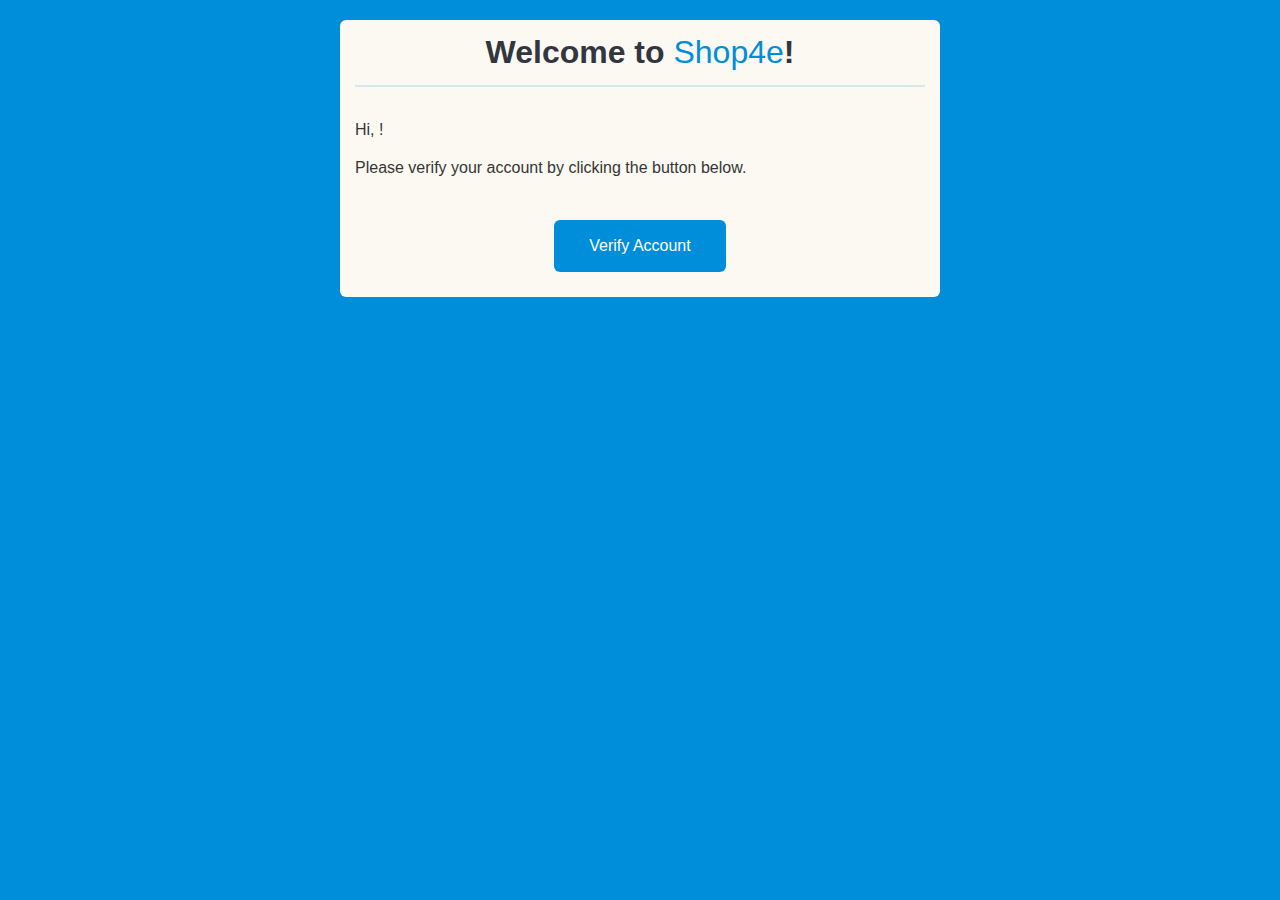
<file: target/classes/templates/emails/email-verification.html>
<!DOCTYPE html>
<html lang="en" xmlns="http://www.w3.org/1999/xhtml"
      xmlns:th="http://www.thymeleaf.org">
<head>
  <meta charset="utf-8">
  <meta name="viewport" content="width=device-width, initial-scale=1.0">
  <title>Verification Email</title>
  <style>
    table, td, div, h1, p {
      font-family: Arial, sans-serif;
    }
  </style>
</head>
<body style="margin:0;padding:0;word-spacing:normal;background-color: #008DDA;">
<table role="presentation" style="width: 100%; border: none; border-spacing: 0;">
  <tr>
    <td align="center" style="padding: 20px 0;">
      <table role="presentation"
             style="width:94%;max-width:600px;border:none;border-spacing:0; border-radius: 6px; border-collapse: collapse; text-align:left;font-family:Arial,sans-serif;font-size:16px;line-height:22px;color:#363636;background-color: #FBF9F1">
        <tr>
          <td style="padding: 0 15px;">
            <h1 style="color: #31363F; text-align: center">Welcome to
              <b style="color: #008DDA; font-weight: normal;">Shop4e</b>!
            </h1>
            <p style="width: 100%; height: 2px; background-color: rgba(0, 141, 218, .15);"></p>
          </td>
        </tr>
        <tr>
          <td style="padding: 0 15px;">
            <p>Hi, <span style="color: #008DDA;" th:text="${userFullname}"></span>!</p>
            <p>Please verify your account by clicking the button below.</p>
          </td>
        </tr>
        <tr>
          <td style="padding: 25px 15px; text-align: center;">
            <a th:href="${verificationLink}"
               style="display: inline-block; padding: 15px 35px; background-color: #008DDA; color: #fff; text-decoration: none; border-radius: 6px;">
              Verify Account
            </a>
          </td>
        </tr>
      </table>
    </td>
  </tr>
</table>
</body>
</html>
</file>
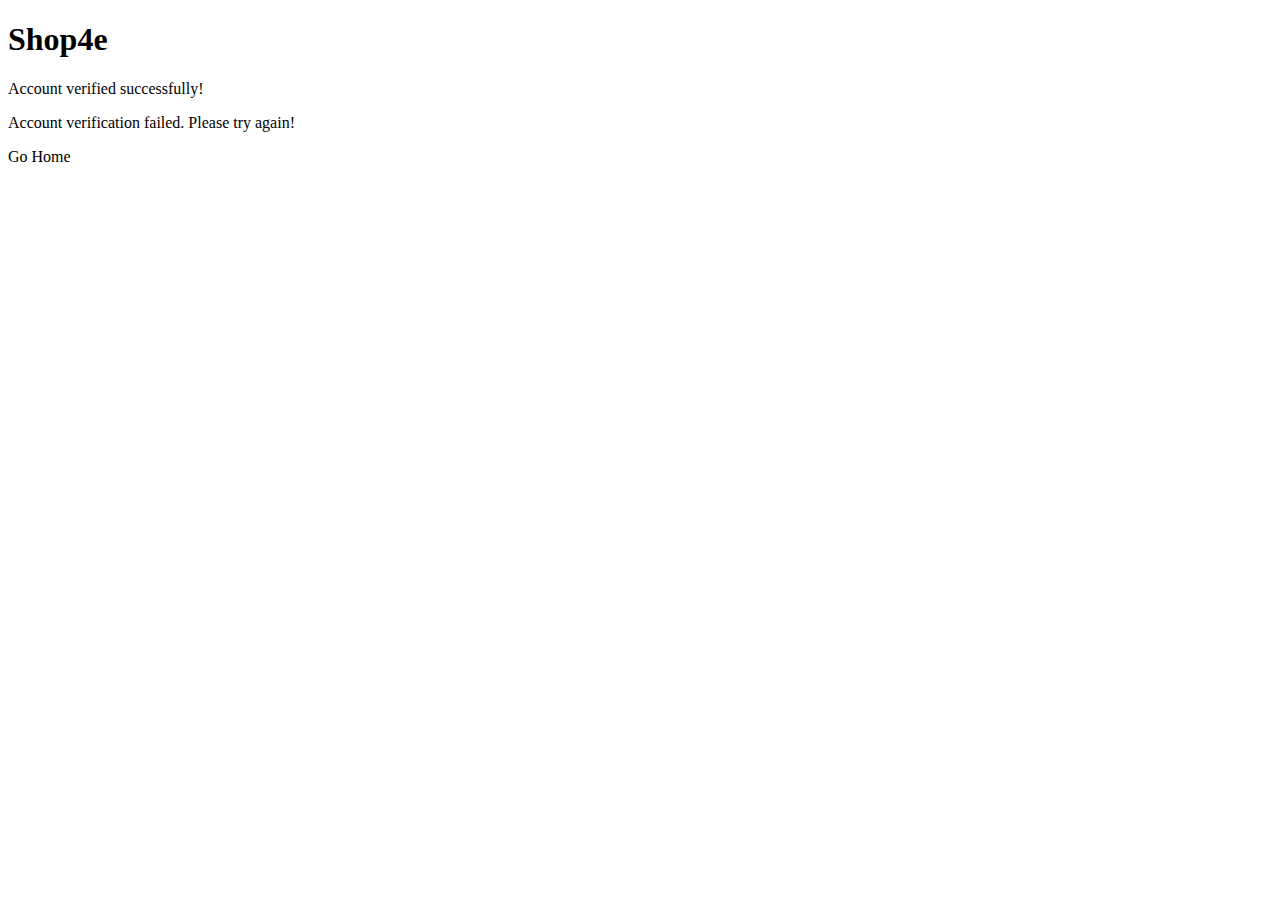
<file: target/classes/templates/users/verified.html>
<!DOCTYPE html>
<html lang="en" xmlns="http://www.w3.org/1999/xhtml"
      xmlns:th="http://www.thymeleaf.org">
<head>
  <meta charset="UTF-8">
  <title>Shop4e</title>
  <link th:href="@{/styles/template.css}" rel="stylesheet" />
</head>
<body th:class="verification-page">
  <div th:class="verification-content">
    <h1>Shop4e</h1>
    <div th:if="${isVerified}">
      <p>Account verified successfully!</p>
    </div>
    <div th:unless="${isVerified}">
      <p>Account verification failed. Please try again!</p>
    </div>
    <div th:class="actions">
      <a th:href="@{/}" th:class="action-btn">Go Home</a>
    </div>
  </div>
</body>
</html>
</file>
